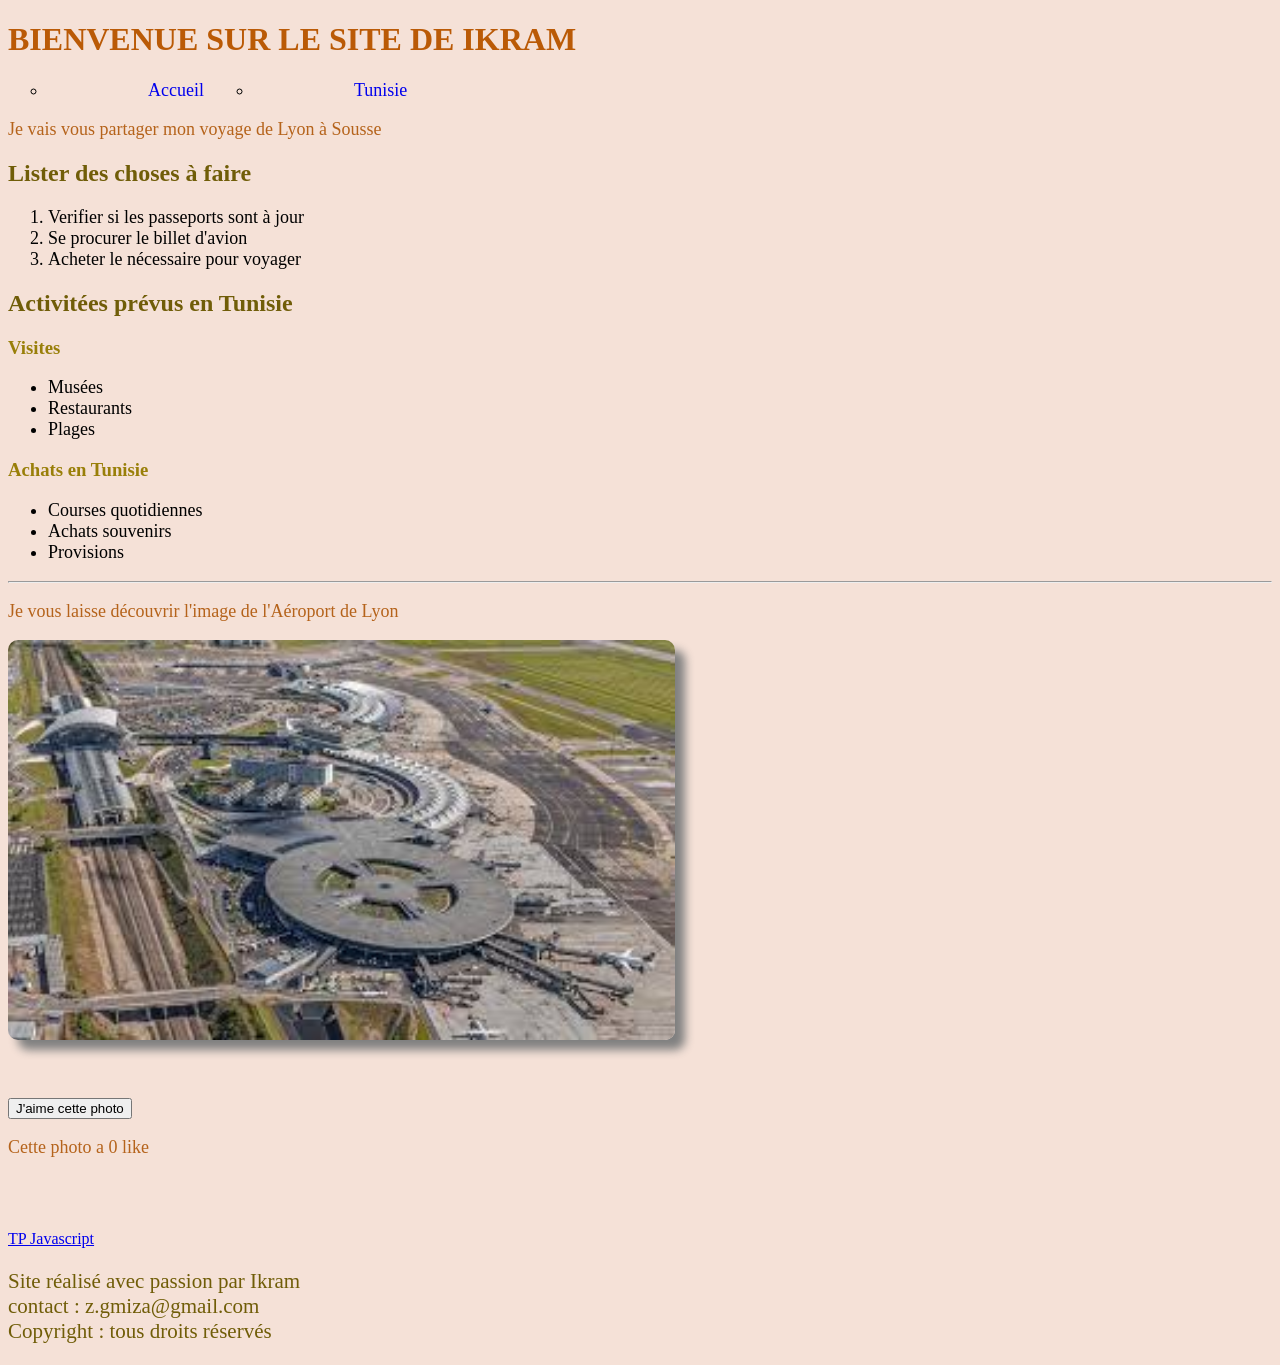
<file: index.html>
<!DOCTYPE HTML>
<html lang="fr">
<head>
    <meta charset="UTF-8">
    <title>Préparatifs à Lyon</title>
    <link rel="stylesheet" href="Style.css">
</head> 

<header>
    <h1>BIENVENUE SUR LE SITE DE IKRAM</h1>
    <nav>
        <ul>
            <li><a href="index.html">Accueil</a></li>
            <li><a href="tunisie.html">Tunisie</a></li>
        </ul>
    </nav>


</header>

<body>
     <p>Je vais vous partager mon voyage de Lyon à Sousse</p>
    <h2>Lister des choses à faire</h2>
    <ol>
         <li>Verifier si les passeports sont à jour</li>
         <li>Se procurer le billet d'avion</li>
         <li>Acheter le nécessaire pour voyager</li>
    </ol> 

    <h2>Activitées prévus en Tunisie</h2>
    <h3>Visites</h3>
    <ul>
        <li>Musées</li>
        <li>Restaurants</li>
        <li>Plages</li>
    </ul>

    <h3>Achats en Tunisie</h3>
    <ul>
        <li>Courses quotidiennes</li>
        <li>Achats souvenirs</li>
        <li>Provisions</li>
    </ul>
    <hr>
    <p>Je vous laisse découvrir l'image de l'Aéroport de Lyon</p>
    <img src="aeroport_de_lyon.jpg" alt="image de l'Aeroprt de Lyon" widght="300" height="400">

    <br><br><br><br><button id="Bouton_photo">J'aime cette photo</button>
    <p>Cette photo a <span id="augmentation_like"> 0 </span> like</p>



    <br><br><br><a href="TP_Javascript.html" target="_blank">TP Javascript</a>




</body>

<footer>
    <p>Site réalisé avec passion par Ikram
    <br>contact : z.gmiza@gmail.com
    <br>Copyright : tous droits réservés</p>

</footer>

<script src="Javascript2.js"></script>

</html>
</file>
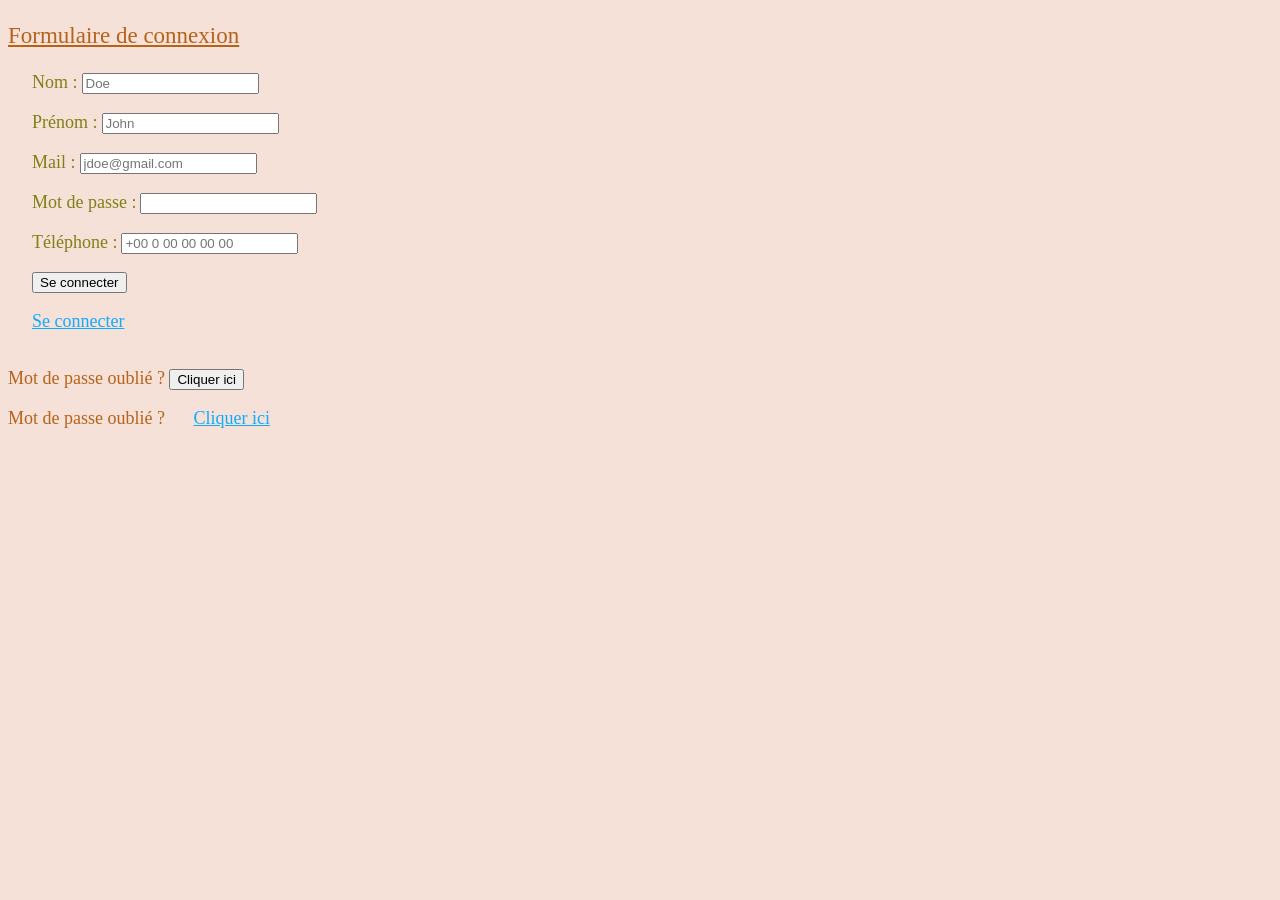
<file: connexion.html>
<!DOCTYPE HTML>
<html lang="fr">
<head>
    <meta charset="UTF-8">
    <title>Connexion</title>
    <link rel="stylesheet" href="Style.css">
</head>

<body>
    <p id="TitreFormulairedeconnexion">Formulaire de connexion</p>

<form action="#" method="POST">
    <div>
        <label for="nom">Nom :</label> 
        <input type="text" id="nom" name="nom" required placeholder="Doe">
    </div>

    <br><div>
        <label for="prenom">Prénom :</label>
        <input type="text" id="prenom" name="prenom" required placeholder="John">
    </div>

    <br><div>
        <label for="mail">Mail :</label>
        <input type="email" id="mail" name="mail" required placeholder="jdoe@gmail.com">
    </div>

    <br><div>
        <label for="motdepasse">Mot de passe :</label>
        <input type="password" id="motdepasse" name="motdepasse">
    </div>

    <br><div>
        <label for="telephone"> Téléphone :</label>
        <input type="tel" id="telephone" name="telephone" required placeholder="+00 0 00 00 00 00">
    </div>

    <br><div class="CouleurBouttonSeConnecterEtCliquerIci">
        <button type="submit">Se connecter </button> 
    </div>

    <br><div>
        <a href="message_connexion.html" target="_blank" class="CouleurLienPageFormulaireDeConnexion">Se connecter</a>
    </div>

<br><div>
    <p>Mot de passe oublié ? <button type="submit">Cliquer ici</button></p>
    <p>Mot de passe oublié ? <a href="mot_de_passe_oubie.html" target="_blank" class="CouleurLienPageFormulaireDeConnexion"> Cliquer ici</a></p>
</div>




</form>
</body>
</file>
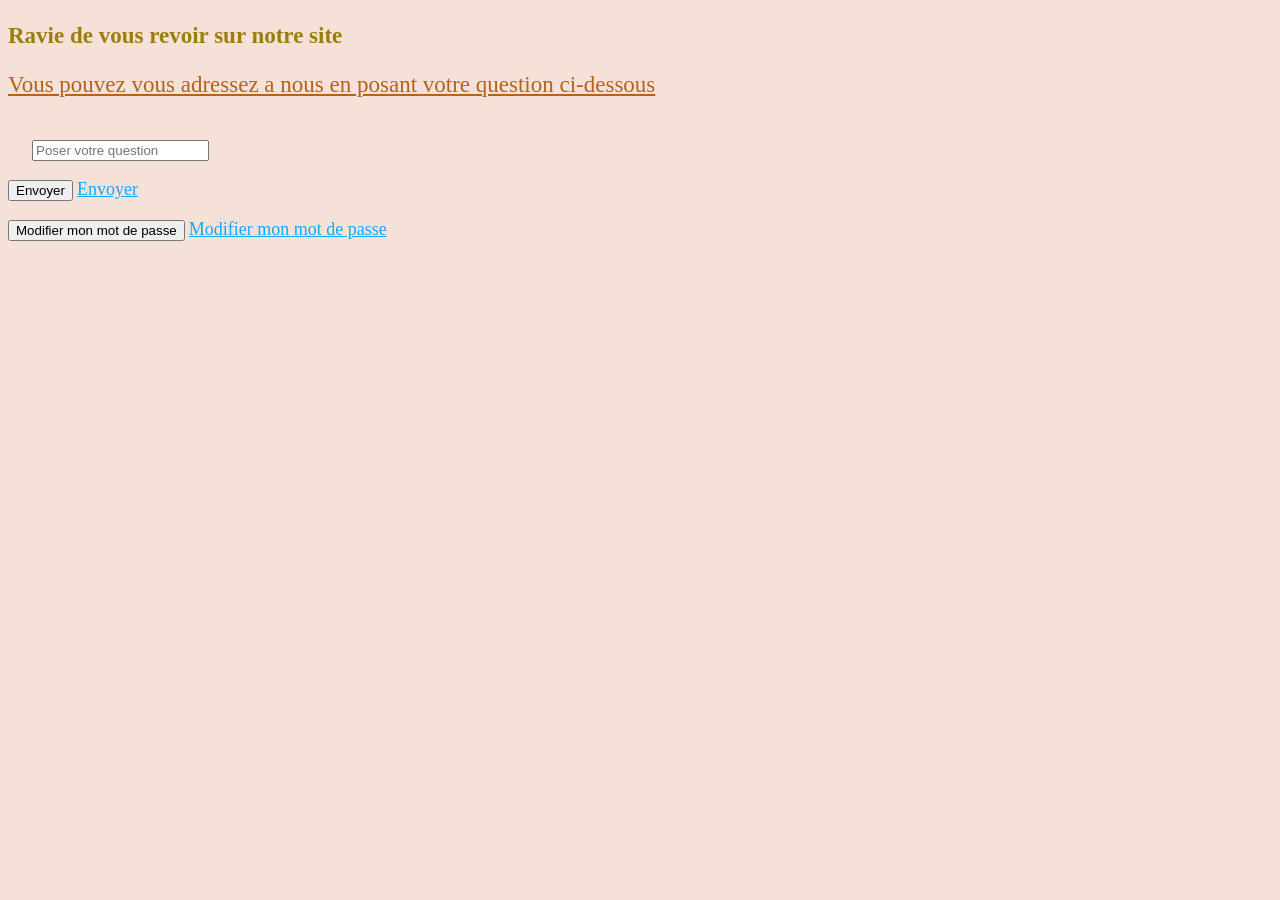
<file: message_connexion.html>
<!DOCTYPE HTML>
<html lang="fr">
<head>
    <meta charset="UTF-8">
    <title>Message de connexion</title>
    <link rel="stylesheet" href="Style.css">
</head>

<body>
    <h3 class="CouleurEntête-Connexion-Mdp">Ravie de vous revoir sur notre site</h3>
    <p id="PhraseAcrrocheMessageConnexion">Vous pouvez vous adressez a nous en posant votre question ci-dessous</p>
    <form action="#" method="POST">

    <div>
        <br><label for="message" Message :></label>
        <input type="text" id="message" name="message" required placeholder="Poser votre question">
    </div>

    <div>
        <br><button type="submit">Envoyer</button> 
        <a href="reponse.html" target="_blank" id="LienEnvoyerMessageConnexion">Envoyer</a>
    </div>

    <div>
        <br><button type="submit">Modifier mon mot de passe</button>
        <a href="Modification_mot_de_passe.html" target="_blank" id="LienModifierMdp">Modifier mon mot de passe</a>
    </div>


 </form>




</body>

</html>
</file>
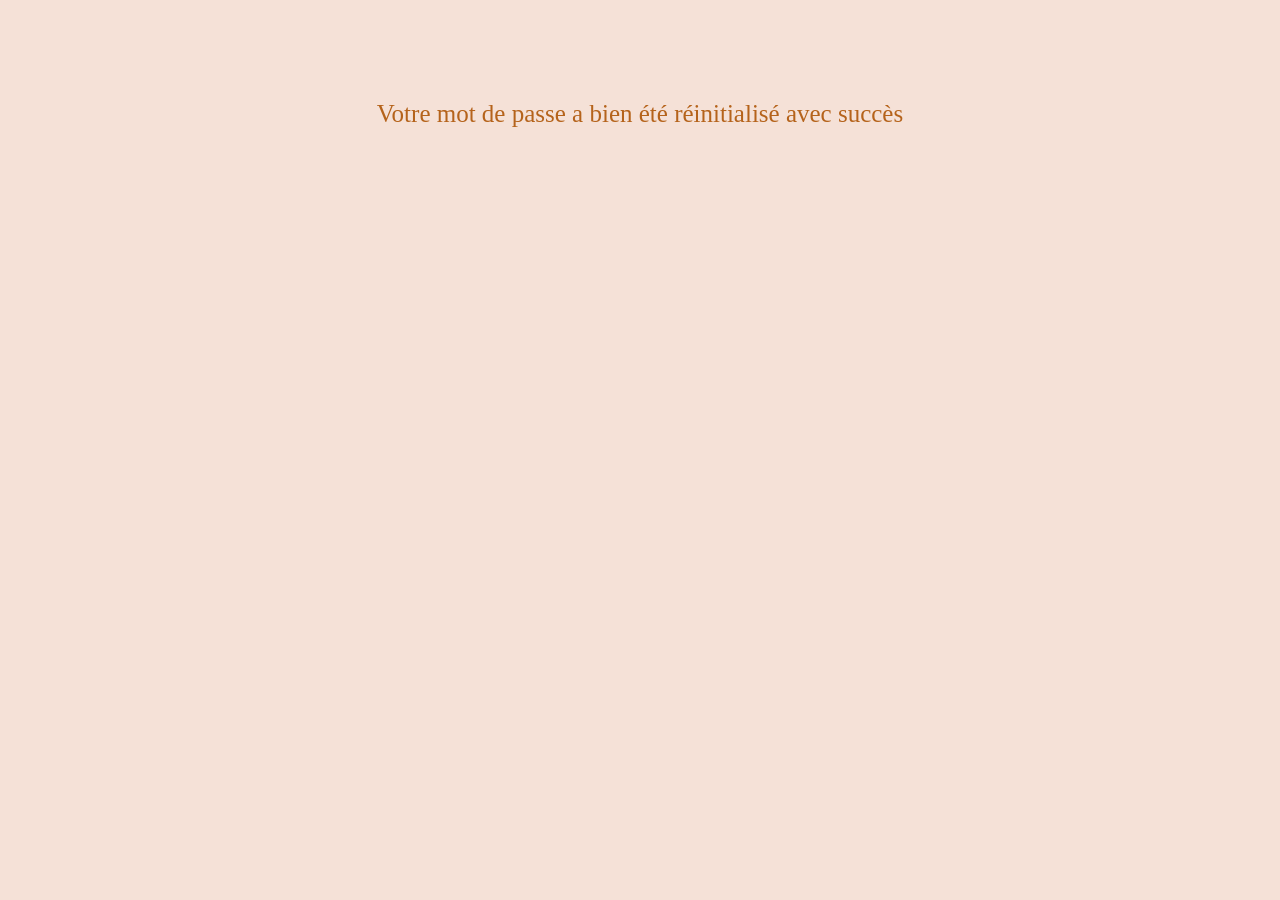
<file: message_réinitialisation_mot_de_passe.html>
<!DOCTYPE HTML>
<html lang="fr">
<head>
    <meta charset="UTF-8">
    <title>Message réinitialisation mot de passe</title>
    <link rel="stylesheet" href="Style.css">
</head>

<body>
<p id="MessageReinitialisationMdp">Votre mot de passe a bien été réinitialisé avec succès</p>

</body>

</html>
</file>
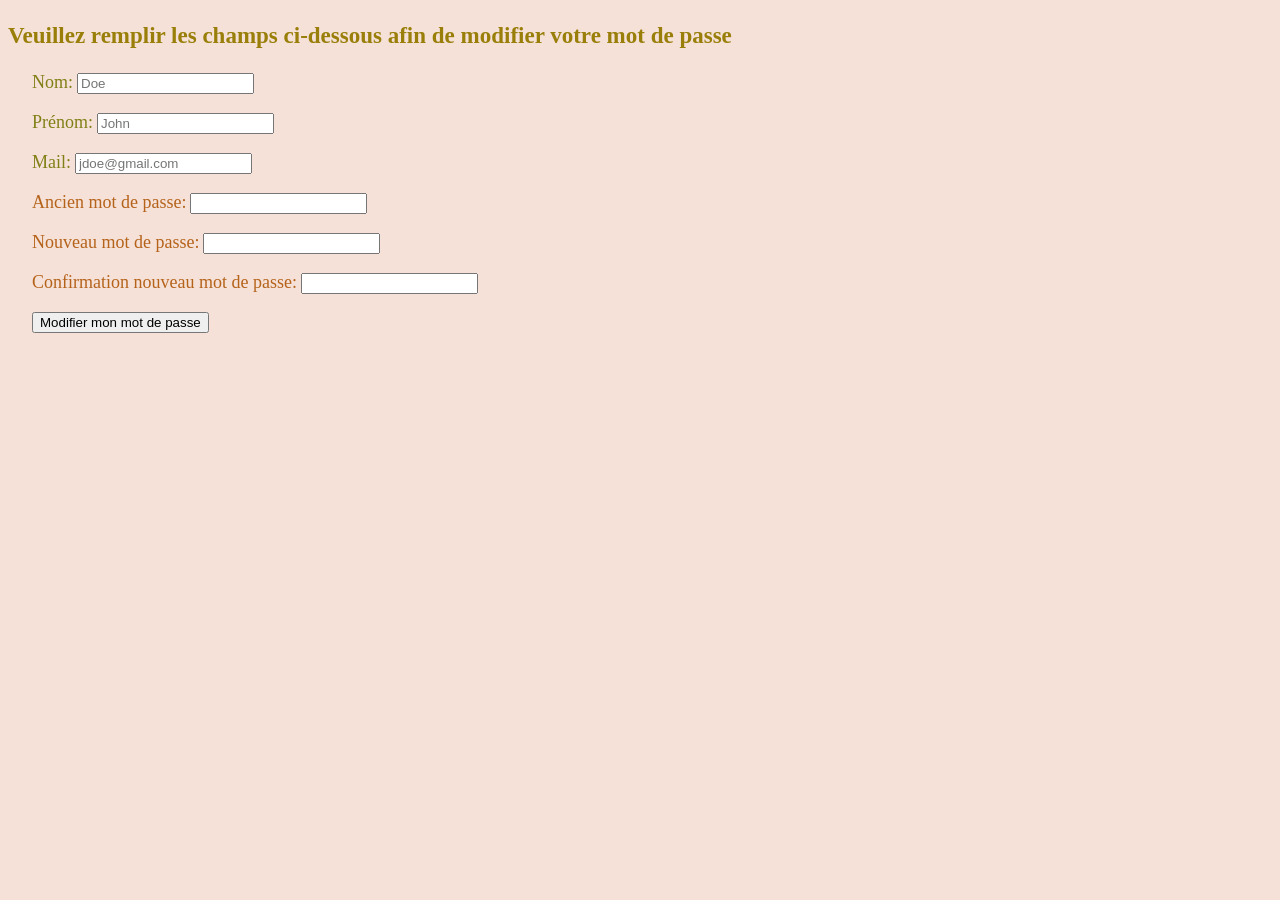
<file: Modification_mot_de_passe.html>
<!DOCTYPE HTML>
<html lang="fr">
<head>
    <meta charset="UTF-8">
    <title>Modification mot de passe</title>
    <link rel="stylesheet" href="Style.css">
</head>

<body>
    <h3 class="CouleurEntête-Connexion-Mdp"> Veuillez remplir les champs ci-dessous afin de modifier votre mot de passe</h3>
 
    <form action="#" method="POST">
<div>
    <label for="nom">Nom:</label>
    <input type="text" id="nom" name="nom" required placeholder="Doe">
</div>

<br><div>
    <label for="prenom">Prénom:</label>
    <input type="text" id="prenom" name="prenom" required placeholder="John">
</div>

<br><div>
    <label for="mail">Mail:</label>
    <input type="email" id="mail" name="mail" required placeholder="jdoe@gmail.com">
</div>

<br><div>
    <label for="ancienmotdepasse" class="CouleurModificationMotdePasse">Ancien mot de passe:</label>
    <input type="password" id="ancienmotdepasse" name="ancienmotdepasse">
</div>

<br><div>
    <label for="nouveaumotdepasse" class="CouleurModificationMotdePasse">Nouveau mot de passe:</label>
    <input type="password" id="nouveaumotdepasse" name="nouveaumotdepasse">
</div>

<br><div>
    <label for="confirmationnouveaumotdepasse" class="CouleurModificationMotdePasse">Confirmation nouveau mot de passe:</label>
    <input type="password" id="confirmationnouveaumotdepasse" name="confirmationnouveaumotdepasse">
</div>

<br><div id="ModificationBoutonModif-Mdp">
    <button type="submit">Modifier mon mot de passe</button>

</div>







</body>

</form>
</file>
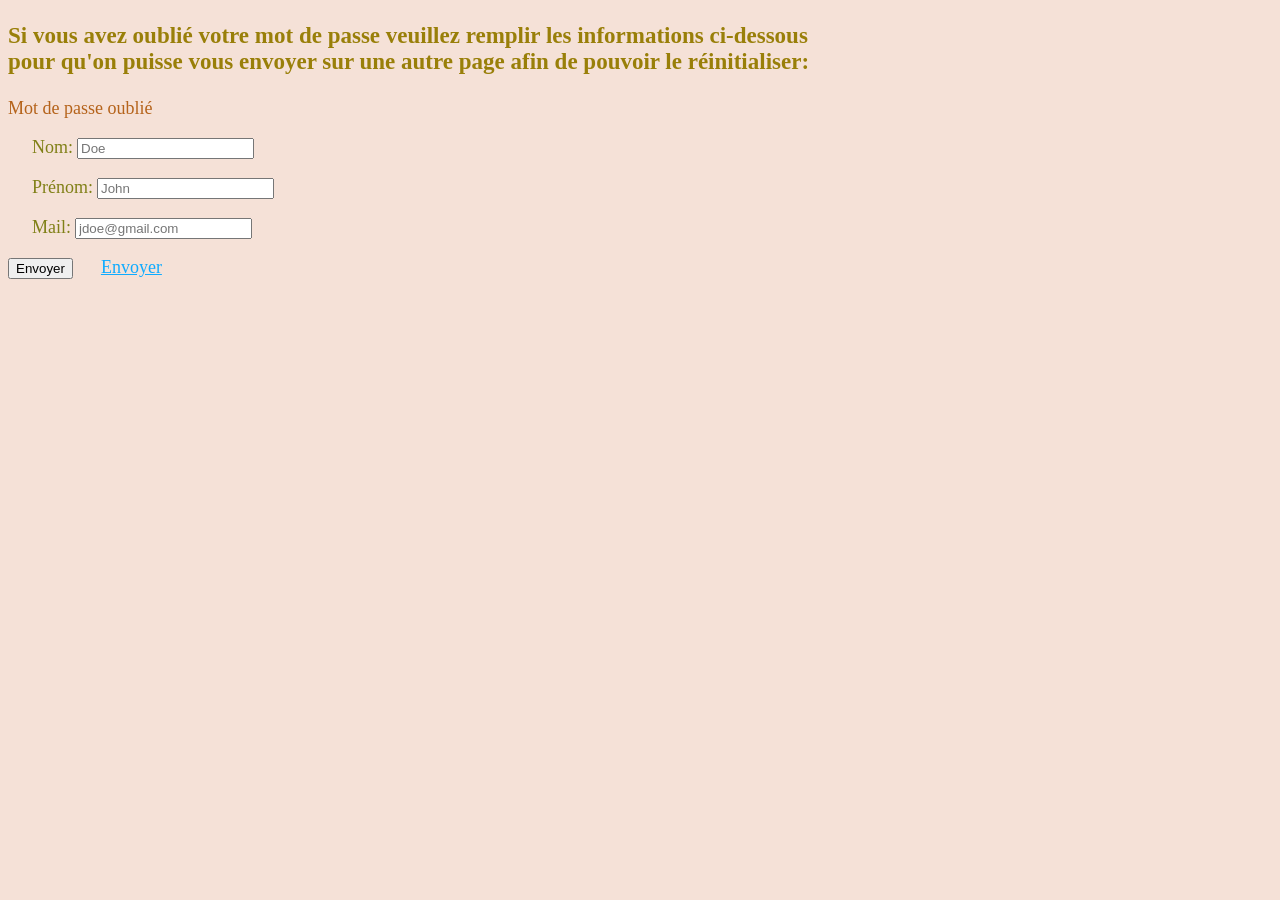
<file: mot_de_passe_oubie.html>
<!DOCTYPE HTML>
<html lang="fr">
<head>
    <meta charset="UTF-8">
    <title>Mot de passe oublié</title>
    <link rel="stylesheet" href="Style.css">
</head>

<body>
    <h3 class="TailleEntete-Connexion-MdpOublie">Si vous avez oublié votre mot de passe veuillez remplir les informations ci-dessous
    <br>pour qu'on puisse vous envoyer sur une autre page afin de pouvoir le réinitialiser:</h3>
    <p>Mot de passe oublié</p> 

<form action="#" method="POST">
<div>
    <label for="nom"> Nom:</label>
    <input type="text" id="nom" name="nom" required placeholder="Doe">
</div>

<br><div>
    <label for="prenom">Prénom:</label>
    <input type="text" id="prenom" name="prenom" required placeholder="John">
</div>

<br><div>
    <label for="mail">Mail:</label>
    <input type="email" id="mail" name="mail" required placeholder="jdoe@gmail.com">
</div>

<br><div>
    <button type="submit">Envoyer</button> 
    <a href="Réinitialisation_mot_de_passe.html" target="_blank" id="LienEnvoyerMotdePasseOublie">Envoyer</a>
</div>
 
</form>



</body>
</html>
</file>
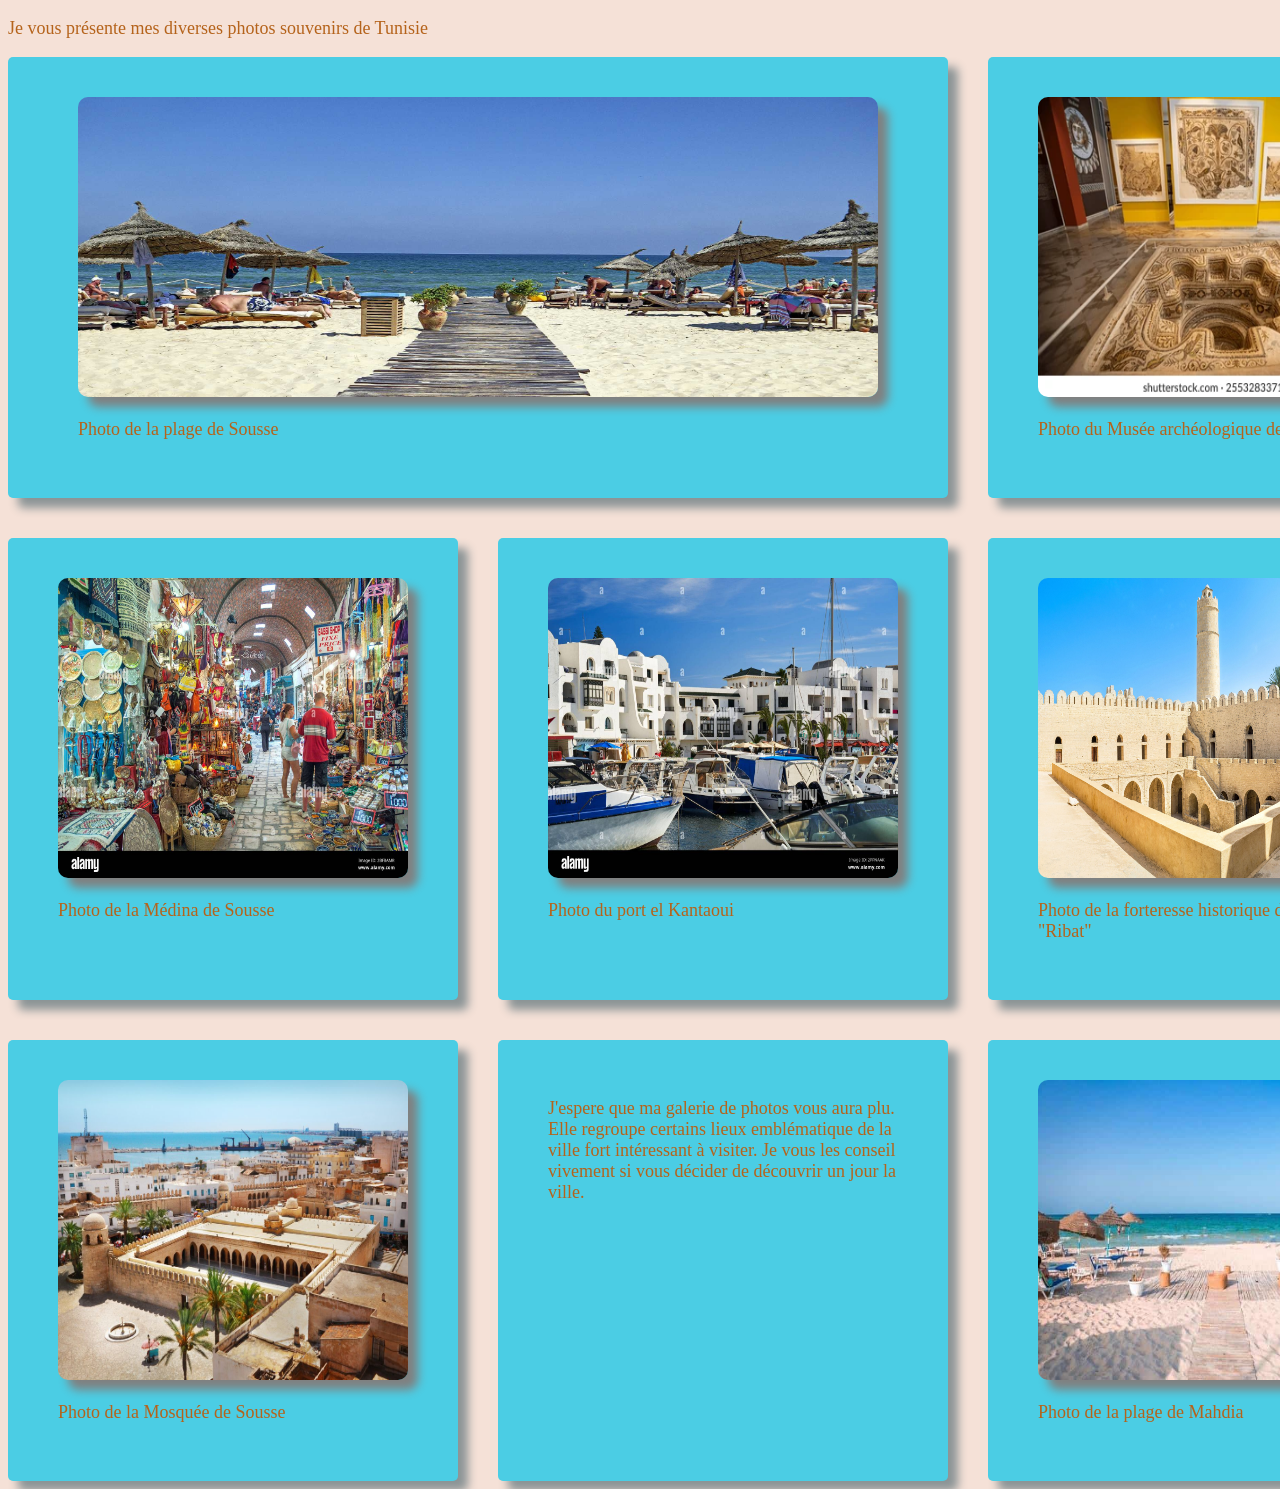
<file: Photos_souvenirs.html>
<!DOCTYPE html>
<!-- commentaires -->
<html lang="fr">
    <head>
        <meta charset="UTF-8">
        <title>Photos Souvenirs</title>
        <link rel="stylesheet" href="Style.css"> 
    </head>

<body>

<p>Je vous présente mes diverses photos souvenirs de Tunisie</p>

<div class="galerie">

    <div class="carte-photos" id="Photo_panorama_plage">
        <img src="plage3.jpg" alt="Photo de la plage de Sousse" width="800" height="300" >
        <p>Photo de la plage de Sousse</p>
    </div>


    <div class="carte-photos">
        <img src="Musee_archeologique_Sousse.jpg" alt="Photo du musée archeologique de Sousse" width="350" height="300">
        <p>Photo du Musée archéologique de Sousse</p>
    </div>


    <div class="carte-photos">
        <img src="Medina.jpg" alt="Photo de la Médina de Sousse" width="350" height="300" >
        <p>Photo de la Médina de Sousse</p>
    </div>


    <div class="carte-photos">
        <img src="Port_el_Kantaoui.jpg" alt="Photo du port el Kantaoui" width="350" height="300">
        <p>Photo du port el Kantaoui</p>
    </div>


    <div class="carte-photos">
        <img src="Ribat_de_Sousse.jpg" alt="Photo du Ribat de Sousse" width="350" height="300">
        <p>Photo de la forteresse historique de Sousse "Ribat"</p>
    </div>


    <div class="carte-photos">
        <img src="Grande_mosquee_Sousse.jpg" alt="Photo de la Mosquée de Sousse" width="350" height="300">
        <p>Photo de la Mosquée de Sousse</p>
    </div>

    <div class="carte-photos">
        <p>J'espere que ma galerie de photos vous aura plu. 
        Elle regroupe certains lieux emblématique de la ville fort intéressant à visiter.
        Je vous les conseil vivement si vous décider de découvrir un jour la ville.</p>
    </div>
    
    <div class="carte-photos">
        <img src="Plage_Mahdia.jpg" alt="Photo de la plage de Mahdia" width="350" height="300">
        <p>Photo de la plage de Mahdia</p>
    </div>
    
</div>


</body>


</html>
</file>
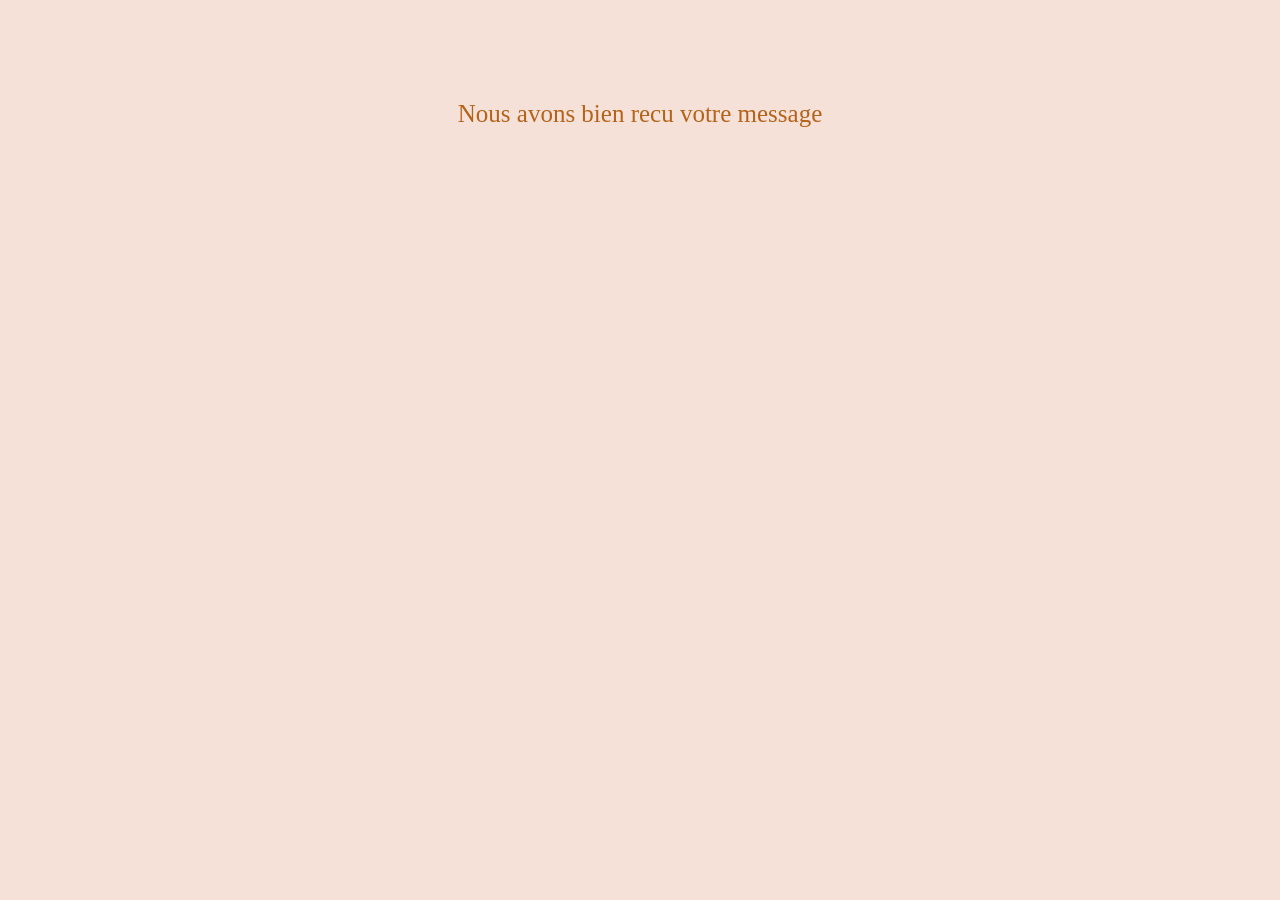
<file: reponse.html>
<!DOCTYPE HTML>
<html lang="fr">
<head>
    <meta charset="UTF-8">
    <title>Réponse au formulaire</title>
    <link rel="stylesheet" href="Style.css">
</head>

<body>

    <div id="MessageReponse">
        Nous avons bien recu votre message
    </div> 

</body>

</html>
</file>
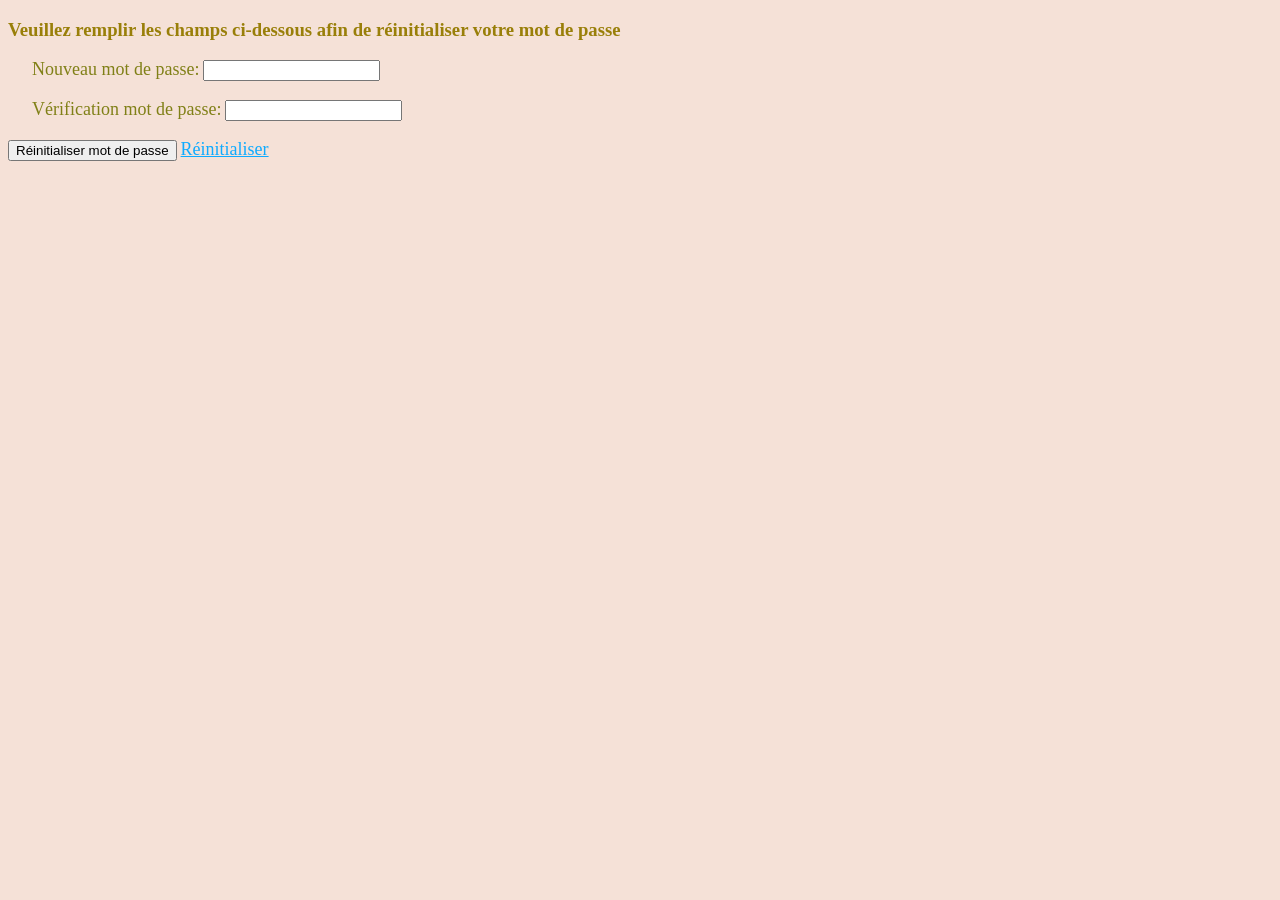
<file: Réinitialisation_mot_de_passe.html>
<!DOCTYPE HTML>
<html lang="fr">
<head>
    <meta charset="UTF-8">
    <title>Réinitialisation mot de passe</title>
    <link rel="stylesheet" href="Style.css">
</head>

<body>
    <h3> Veuillez remplir les champs ci-dessous afin de réinitialiser votre mot de passe</h3>
 
    <form action="#" method="POST">
    <div>
        <label for="motdepasse">Nouveau mot de passe:</label>
        <input type="password" id="motdepasse" name="motdepasse">
     </div>

     <div>
        <br><label for="verificationmotdepasse">Vérification mot de passe:</label>
        <input type="password" id="verificationmotdepasse" name="verificationmotdepasse">
     </div>

     <div>
        <br><button type="submit">Réinitialiser mot de passe</button>
        <a href="message_réinitialisation_mot_de_passe.html" target="_blank" id="LienReinitialise">Réinitialiser </a>
    </div>


    </form>

    </body>
</file>
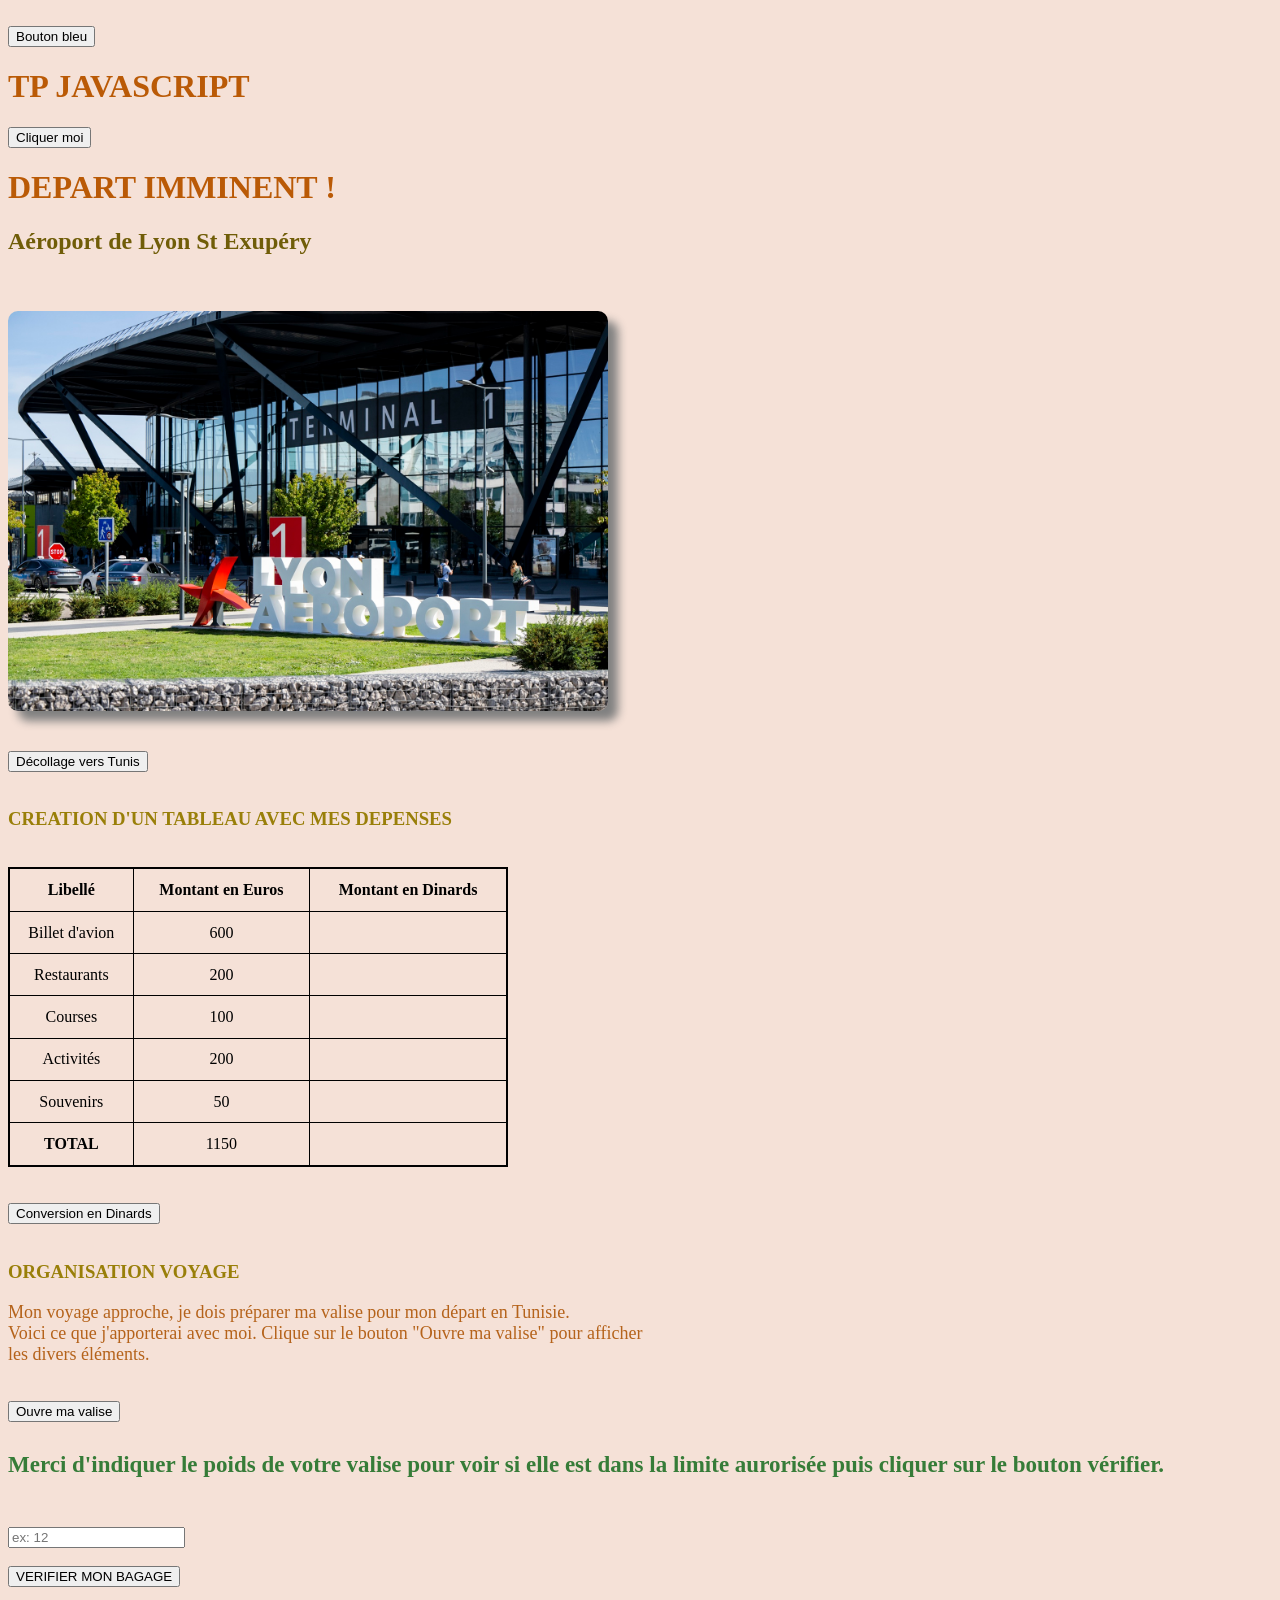
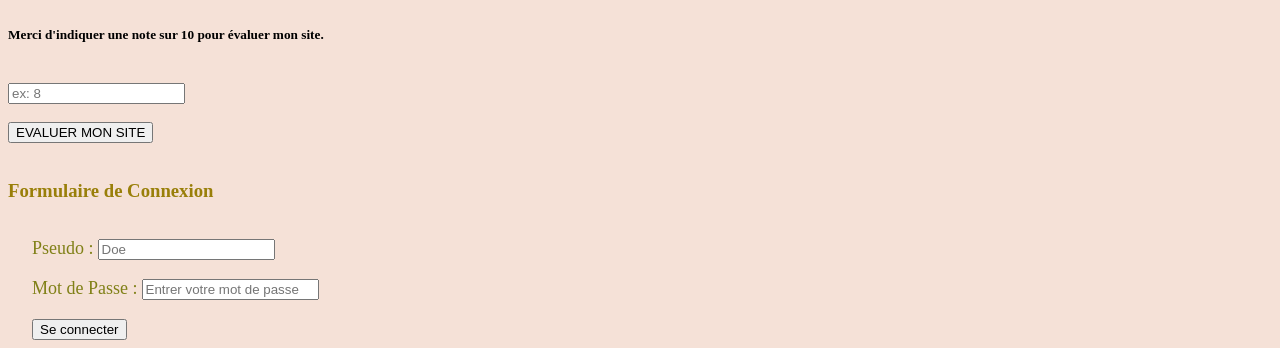
<file: TP_Javascript.html>
<!DOCTYPE html>
<!-- commentaires -->
<html lang="fr">
    <head>
        <meta charset="UTF-8">
        <title>TP_JAVASCRIPT</title>
        <link rel="stylesheet" href="Style.css"> <!-- balise de liaison avec le fichier CSS -->
    </head> 

<body>
    <br><button id="Bouton_bleu">Bouton bleu</button>
    <h1 id="Titre_bleu">TP JAVASCRIPT</h1>

    <button id="Bouton">Cliquer moi</button>

    <p id="Phrase_paragraphe"></p>




    <h1>DEPART IMMINENT !</h1>
    <h2>Aéroport de <span id="Aeroport">Lyon St Exupéry</span></h2>
    <br><br><img id="Image_Aeroport"src="Aeroport_de_Lyon_St_Exupery.jpg" alt="Aéroport de Lyon St Exupéry" width ="600" height="400" > 



    <br><br><br><button id="Bouton_decollage">Décollage vers Tunis</button>


    <br><br><h3>CREATION D'UN TABLEAU AVEC MES DEPENSES</h3>

<br> 
<table id="style_tableau" border="1" width="500" height="300">

    <tr>
        <th>Libellé</th>
        <th>Montant en Euros</th>
        <th>Montant en Dinards</th>
    </tr>

    <tr>
        <td>Billet d'avion</td>
        <td id="billet_avion_en_euros">600</td>
        <td id="billet_avion_en_dinards"> </td>
    <tr>

    <tr>
        <td>Restaurants</td>
        <td id="depenses_restaurants_en_euros">200</td>
        <td id="depenses_restaurants_en_dinards"> </td>
    </tr>

    <tr>
        <td>Courses</td>
        <td id="courses_en_euros">100</td>
        <td id="courses_en_dinards"> </td>
    </tr>

    <tr>
        <td>Activités</td>
        <td id="activites_en_euros">200</td>
        <td id="activites_en_dinards"> </td>
    </tr>

    <tr>
        <td>Souvenirs</td>
        <td id="souvenirs_en_euros">50</td>
        <td id="souvenirs_en_dinards"> </td>
    </tr>

    <tr>
        <td><strong>TOTAL</strong></td>
        <td id="total_en_euros">1150</td>
        <td id="total_en_dinards"> </td>
    </tr>

</table>

<br><br><button id="Bouton_conversion">Conversion en Dinards</button>

<br><br><h3>ORGANISATION VOYAGE</h3>
<p>Mon voyage approche, je dois préparer ma valise pour mon départ en Tunisie. 
    <br>Voici ce que j'apporterai avec moi. Clique sur le bouton "Ouvre ma valise" pour afficher
    <br>les divers éléments.
</p>

<br><button id="bouton_valise">Ouvre ma valise</button>

<div id="divers_elements">
    <ul>
        <li>vêtements</li>
        <li>chaussures</li>
        <li>trousse de toilettes</li>
        <li>sèche cheveux</li>
        <li>maquillages</li>
        <li>cadeaux familles/amis</li>
    </ul>
</div>

<div>

    <h4>Merci d'indiquer le poids de votre valise pour voir si elle
est dans la limite aurorisée puis cliquer sur le bouton vérifier.</h4>

    <br><input type="number" id="nombre" required placeholder="ex: 12">
    <br><br><button id="Verification">VERIFIER MON BAGAGE</button>
    <br><br><p id="message"></p>
    
</div>


<div>

    <h5>Merci d'indiquer une note sur 10 pour évaluer mon site.</h5>

    <br><input type="number" id="nombre2" required placeholder="ex: 8">
    <br><br><button id="Evaluation">EVALUER MON SITE</button>
    <br><br><p id="message2"></p>

</div>

<h3>Formulaire de Connexion</h3>
<form id="Formulaire_Connexion" action="#" method="POST">

    <div>
        <br><label for="Nom">Pseudo :</label>
        <input type="text" id="nom" name="nom" required placeholder="Doe">
    </div>

    <div>
        <br><label for="MotdePasse">Mot de Passe :</label>
        <input type="password" id="MotdePasse" name="MotdePasse" required placeholder="Entrer votre mot de passe">
    </div>

    <div>
        <br><label for="Submit"></label>
        <button type="submit">Se connecter</button>
    </div>

</form>

<div id="Message_Bienvenue">
    <h3>Bienvenue <span id="Pseudo_afficher"></span></h3>
    <p>Tu es bel et bien connectée.</p>
</div>

</body>

<script src="Javascript.js"></script>
</html>
</file>
<file: Style.css>
:root{
    --CouleurMonArrivee_en_Tunisie : #ba5a06;
    --CouleurParagraphe : #b5631b;
    --CouleurTitre_h2 : #705d08;
    --CouleurLieux : #EB7913;
    --CouleurContactermoi : #367c38;
    --CouleurLabel : #808017;
    --CouleurLien : #0FABFF;
    --CouleurLienHover : #f27b13;
    --CouleurArrierePlan : #f5e1d7;
    --CouleurTitre_h3 : #997f09;
    --TailleBody : 18px;
    --TailleLien : 18px;
    --TailleEnteteFormulaire : 23px;
    --TailleAccusedeReception : 25px;
    --TailleTitreSouligne : 21px;
    --Padding-left-Formulaire : 24px;
    --Taille-paragraphe-footer :21px;
}

h1{
    color: var(--CouleurMonArrivee_en_Tunisie);
}

header {
    background-color: var(--CouleurArrierePlan);
}
body {
    background-color: var(--CouleurArrierePlan);
}
h2{
    color: var(--CouleurTitre_h2);
}
h3{
    color: var(--CouleurTitre_h3);
}
p{
    font-size: var(--TailleBody);
    color: var(--CouleurParagraphe);
}
ol{
    font-size: 18px;
}
ul{
    font-size: var(--TailleBody);  
}

footer {
   background-color: var(--CouleurArrierePlan); 
}
img {
    border-radius: 10px;
    box-shadow: 10px 10px 10px grey;
}

footer p {
    font-size: 15px;
}

nav ul {
    list-style-type: circle;
}
nav a {
    text-decoration: none;
}
nav a:hover {
    color: var(--CouleurLienHover);
    
}
nav a:active {
    color: var(--CouleurLien);
}

table {
    border : 2px solid black;
    border-collapse:collapse;
    text-align: center;
}
 
nav ul {
    display: flex;
    gap:50px;
}

nav li {
    padding-left: 100px;
}

.couleurLieux {
    color: var(--CouleurLieux);
}

#couleurPlages {
    color: var(--CouleurLien);
}

h4 {
    font-size: var(--TailleEnteteFormulaire);
    color: var(--CouleurContactermoi);
}

label {
    color: var(--CouleurLabel);
    font-size: var(--TailleBody);
    padding-left: var(--Padding-left-Formulaire);
}

#EnvoyerFormulaireInscription:hover {
    color: var(--CouleurLienHover);
    
}

#EnvoyerFormulaireInscription {
    color: var(--CouleurLien);
    font-size: var(--TailleLien);
}

.TailleTitrePageTunisie {
    text-decoration: underline;
    font-size: var(--TailleTitreSouligne);
}

#LienConnexionFormulaireConnexion:hover {
    color: var(--CouleurLienHover);
}

#LienConnexionFormulaireConnexion {
    color: var(--CouleurLien);
    font-size: var(--TailleLien)
}

#TitreFormulairedeconnexion {
    font-size: var(--TailleEnteteFormulaire);
    text-decoration: underline;
}

.CouleurLienPageFormulaireDeConnexion {
    color: var(--CouleurLien);
    font-size: var(--TailleLien);
    padding-left: var(--Padding-left-Formulaire);

}

.CouleurBouttonSeConnecterEtCliquerIci {
    padding-left: var(--Padding-left-Formulaire);
} 

.TailleEntete-Connexion-MdpOublie {
    font-size: var(--TailleEnteteFormulaire);
}

#LienEnvoyerMotdePasseOublie {
    color: var(--CouleurLien);
    padding-left: var(--Padding-left-Formulaire);
    font-size: var(--TailleLien);
}

#LienEnvoyerMotdePasseOublie:hover {
    color: var(--CouleurLienHover);
}

#MessageReponse {
    font-size: var(--TailleAccusedeReception);
    display : flex;
    justify-content: center;
    margin-top: 100px;
    color: var(--CouleurParagraphe);
}
#PhraseAcrrocheMessageConnexion {
    font-size: var(--TailleEnteteFormulaire);
    text-decoration: underline;

}
#LienEnvoyerMessageConnexion {
    color: var(--CouleurLien);
    font-size: var(--TailleLien);
}

#LienEnvoyerMessageConnexion:hover {
    color: var(--CouleurLienHover);
}
#LienModifierMdp {
    color: var(--CouleurLien);
    font-size: var(--TailleLien);

}

#LienModifierMdp:hover {
    color: var(--CouleurLienHover);
}

.CouleurEntête-Connexion-Mdp {
    font-size: var(--TailleEnteteFormulaire);
}

#MessageReinitialisationMdp {
    font-size: var(--TailleAccusedeReception);
    display:flex;
    justify-content: center;
    margin-top: 100px;
    color: var(--CouleurParagraphe);
}

#ModificationBoutonModif-Mdp {
    padding-left: var(--Padding-left-Formulaire);
}

.CouleurModificationMotdePasse {
    color: var(--CouleurParagraphe);
}

#LienReinitialise {
    color: var(--CouleurLien);
    font-size: var(--TailleLien);
}

footer p {
    font-size: var(--Taille-paragraphe-footer);
    color: var(--CouleurTitre_h2);

}

#lien_Photos_souvenirs {
    font-size: 18px;
    color: #0FABFF;

}

.galerie {

    display: grid;
    grid-template-columns: 1fr 1fr 1fr;
    gap: 40px;
    

}

.carte-photos {
     background-color:#4bcde4;
     color: #705d08;
     border-radius: 5px;
     box-shadow: 10px 10px 10px #8b9496;
     padding: 40px 50px;

}

.carte-photos:hover {
    background-color:#25c4b4;
    transform: scale(1.05);
    transition: transform 0.5s ease;
}

#Photo_panorama_plage {   
    grid-column: span 2;
    padding-left: 70px;
}

.tableau_de_bord {
    display: grid;
    grid-template-columns: 1fr 1fr 1fr;
    gap: 30px;
}

#Panorama_photo_plage {
    grid-column: span 2;
    padding-left: 60px ;
}

#Panorama_resume_sejour {
    grid-column: span 3;
}
    

.resume_carte {
    padding-left: 20px;
    box-shadow: 0px 0px 0px;
}

.resume_carte:hover {
    transform:scale(1.08);
    transition: transform 0.3s ease;
}

#Panorama_photo_plage:hover {
    transform: rotate(360deg);
    transition: transform 2s ease;
}

#resume_sejour1:hover {
    transform: translateX(20px);
    transform: translateY(20px);
    transition: transform 0.5s ease-out;
}

#score_phrase {
    color: #e03030;
}

#divers_elements {
    padding: 30px;
    margin-top: 25px;
    border-left: 10px double blue;
    background-color : #2fc9e0;
    width: 300px;
    border-top-right-radius: 80%;
    display: none;
}

#Message_Bienvenue {
    display: none;
}
</file>
